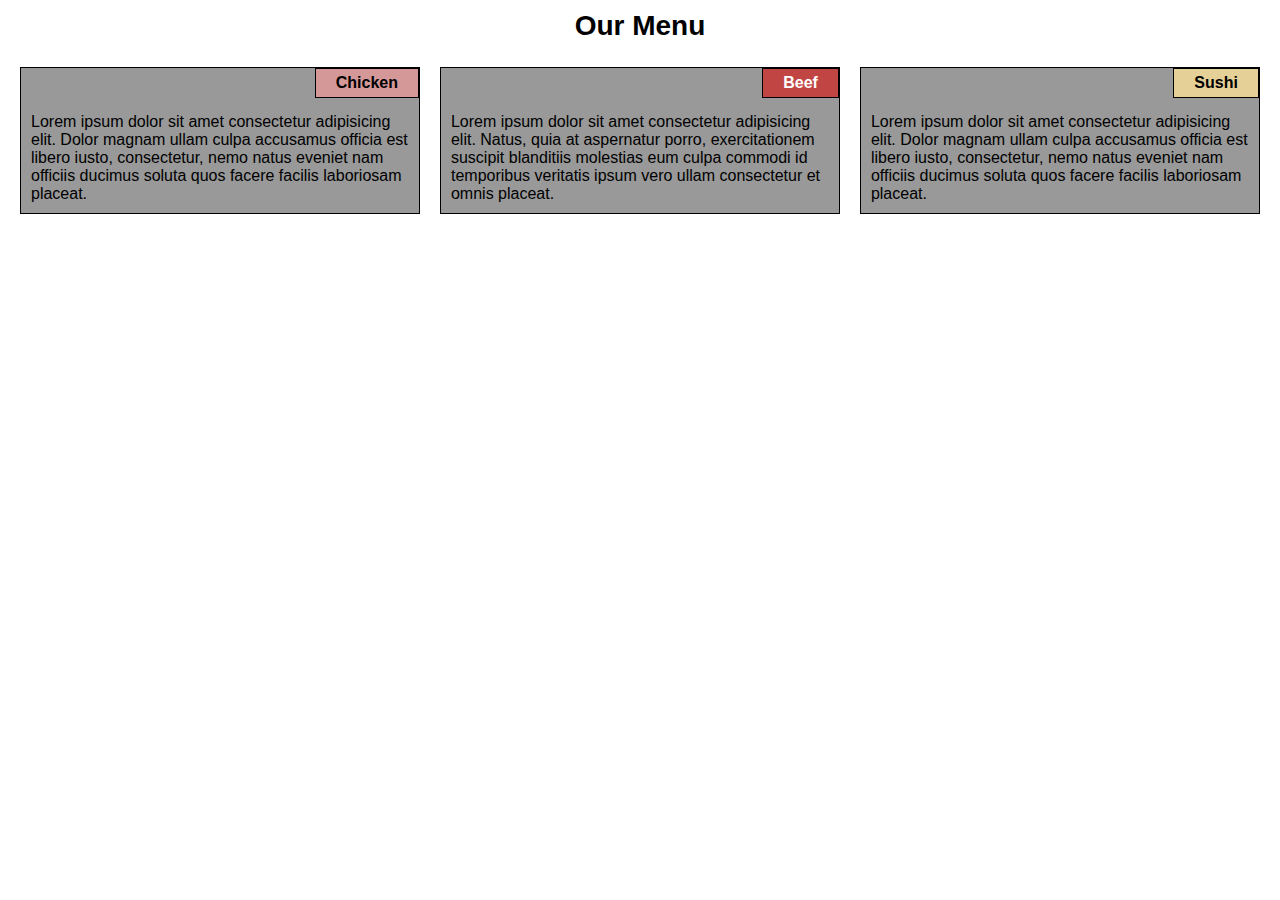
<file: index.html>
<!DOCTYPE html>
<html lang="en">
<head>
    <meta charset="UTF-8">
    <meta http-equiv="X-UA-Compatible" content="IE=edge">
    
    <meta name="viewport" content="width=device-width, initial-scale=1">
    <link rel="stylesheet" href="css/style.css">
    <title>Module 2 Coding Assignment</title>
</head>
<body>
    <h1>Our Menu</h1>
    
        <section class="col-lg-4 col-md-6">
            <div class="box-section">
                <span id="span1">Chicken</span>              
                <div class="div-section">Lorem ipsum dolor sit amet consectetur adipisicing elit. Dolor magnam ullam culpa accusamus officia est libero iusto, consectetur, nemo natus eveniet nam officiis ducimus soluta quos facere facilis laboriosam placeat.</div>
            </div>
        </section>

        <section class="col-lg-4 col-md-6">
            <div class="box-section">
                <span id="span2">Beef</span>
                <div class="div-section">Lorem ipsum dolor sit amet consectetur adipisicing elit. Natus, quia at aspernatur porro, exercitationem suscipit blanditiis molestias eum culpa commodi id temporibus veritatis ipsum vero ullam consectetur et omnis placeat.</div>
            </div>
            
        </section>

        <section class="col-lg-4 col-md-12">
            <div class="box-section">  
                <span id="span3">Sushi</span>         
                <div class="div-section">Lorem ipsum dolor sit amet consectetur adipisicing elit. Dolor magnam ullam culpa accusamus officia est libero iusto, consectetur, nemo natus eveniet nam officiis ducimus soluta quos facere facilis laboriosam placeat.</div>
            </div>
        </section>



   

  
    
</body>
</html>
</file>
<file: css/style.css>
/********** Base styles **********/
* {
    box-sizing: border-box;
    margin: 0;
    padding: 0;
    

  }

  body {

    font-family: Helvetica;
    margin: 10PX;

  }

  h1 {
    margin-bottom: 15px;
    font-size: 175%;
    text-align: center;
  }
  
 
  

  .box-section{
    padding: 10px;
    background-color: #999999;
    border: 1px solid black;
    margin: 10px;
    position: relative; 
    overflow:auto;     
   

  }

  span{
    position: absolute;
    font-weight: 600;
    top: 0px;
    right: 0px;
    padding: 5PX 20PX 5PX 20PX;
    display: block;
    border: 1px solid black;
  }

  #span1{   
    
    background-color: #D59898;  
    
  }

  #span2{   
   
    background-color: #C14543;  
    color: white;
  }

  #span3{   
    
    background-color: #E5D198;  
  }

  .div-section{
    margin-top: 35px;

  }
  
  
  /********** Large devices only **********/
  @media (min-width: 992px) {
    .col-lg-1, .col-lg-2, .col-lg-3, .col-lg-4, .col-lg-5, .col-lg-6, .col-lg-7, .col-lg-8, .col-lg-9, .col-lg-10, .col-lg-11, .col-lg-12 {
      float: left;
      
    }
    .col-lg-1 {
      width: 8.33%;
    }
    .col-lg-2 {
      width: 16.66%;
    }
    .col-lg-3 {
      width: 25%;
    }
    .col-lg-4 {
      width: 33.33%;
    }
    .col-lg-5 {
      width: 41.66%;
    }
    .col-lg-6 {
      width: 50%;
    }
    .col-lg-7 {
      width: 58.33%;
    }
    .col-lg-8 {
      width: 66.66%;
    }
    .col-lg-9 {
      width: 74.99%;
    }
    .col-lg-10 {
      width: 83.33%;
    }
    .col-lg-11 {
      width: 91.66%;
    }
    .col-lg-12 {
      width: 100%;
    }
  }
  
  /********** Medium devices only **********/
  @media (min-width: 768px) and (max-width: 991px) {
    .col-md-1, .col-md-2, .col-md-3, .col-md-4, .col-md-5, .col-md-6, .col-md-7, .col-md-8, .col-md-9, .col-md-10, .col-md-11, .col-md-12 {
      float: left;
      
    
    }
    .col-md-1 {
      width: 8.33%;
    }
    .col-md-2 {
      width: 16.66%;
    }
    .col-md-3 {
      width: 25%;
    }
    .col-md-4 {
      width: 33.33%;
    }
    .col-md-5 {
      width: 41.66%;
    }
    .col-md-6 {
      width: 50%;
    }
    .col-md-7 {
      width: 58.33%;
    }
    .col-md-8 {
      width: 66.66%;
    }
    .col-md-9 {
      width: 74.99%;
    }
    .col-md-10 {
      width: 83.33%;
    }
    .col-md-11 {
      width: 91.66%;
    }
    .col-md-12 {
      width: 100%;
    }
  }
</file>
